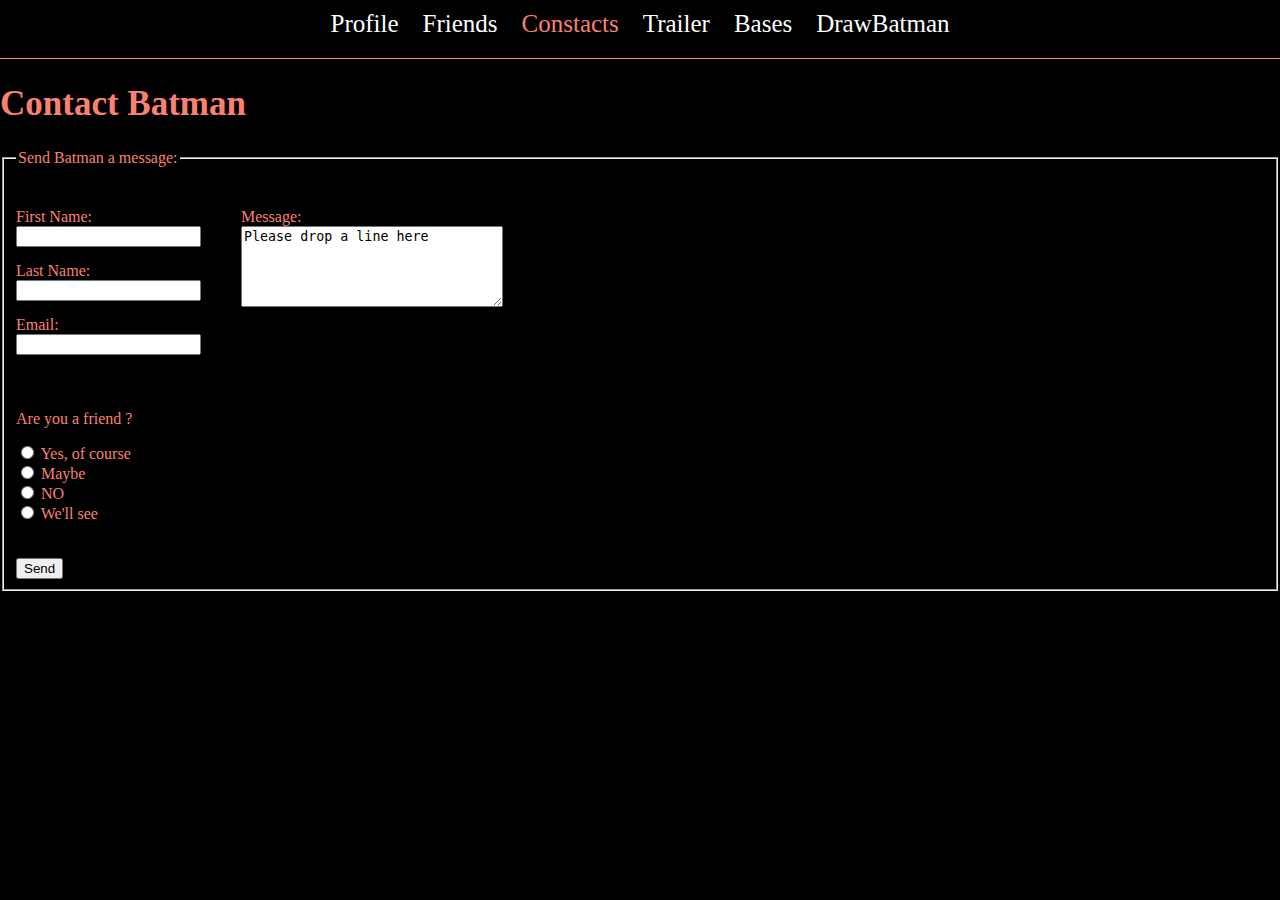
<file: Module2/FrontEnd/batman-task/contacts.html>
<!DOCTYPE html>
<html lang="en">
    <head>
        <meta charset="UTF-8">
        <meta name="viewport" content="width=device-width, initial-scale=1.0">
        <meta http-equiv="X-UA-Compatible" content="ie=edge">
        <title>Contacts</title>
        <link rel = 'stylesheet' href = 'styles.css'>
    </head>

    <body>
        <!-- Navigation -->
        <header>
            <nav id = 'navBar'>
                <ul>
                    <li><a href="index.html">Profile</a></li>
                    <li><a href="friends.html">Friends</a></li>
                    <li><a class = 'current' href="contacts.html">Constacts</a></li>
                    <li><a href="trailer.html">Trailer</a></li>
                    <li><a href="#">Bases</a></li>
                    <li><a href="#">DrawBatman</a></li>
                </ul>
            </nav>
        </header>

        <section id = 'contact-info'>
            <h1>Contact Batman</h1>
            <form>
                <fieldset>
                    <legend>Send Batman a message:</legend>
                    <div class = 'form-wrapper'>
                        <div class = 'form-info'>
                            <div class = 'name-email-input'>
                                <p>First Name:</p>
                                <input type = 'text'>
                                <p>Last Name:</p>
                                <input type = 'text'>
                                <p>Email:</p>
                                <input type = 'email'>
                            </div>
                            <div class = 'radio-input'>
                                <p>Are you a friend ?</p>
                                <form>
                                    <div><input type="radio" value="Yes, of course"> Yes, of course</div>
                                    <div><input type="radio" value="Maybe"> Maybe</div>
                                    <div><input type="radio" value="NO"> NO</div>
                                    <div><input type="radio" value="We'll see"> We'll see</div>
                                </form>
                            </div>
                            <button>Send</button>
                        </div>
                        <div class = 'message-info'>
                            <p>Message:</p>
                            <textarea rows="5" cols="30" name="comment">Please drop a line here</textarea>
                        </div>
                    </div>
                </fieldset>
            </form>
        </section>
    </body>
</html>
</file>
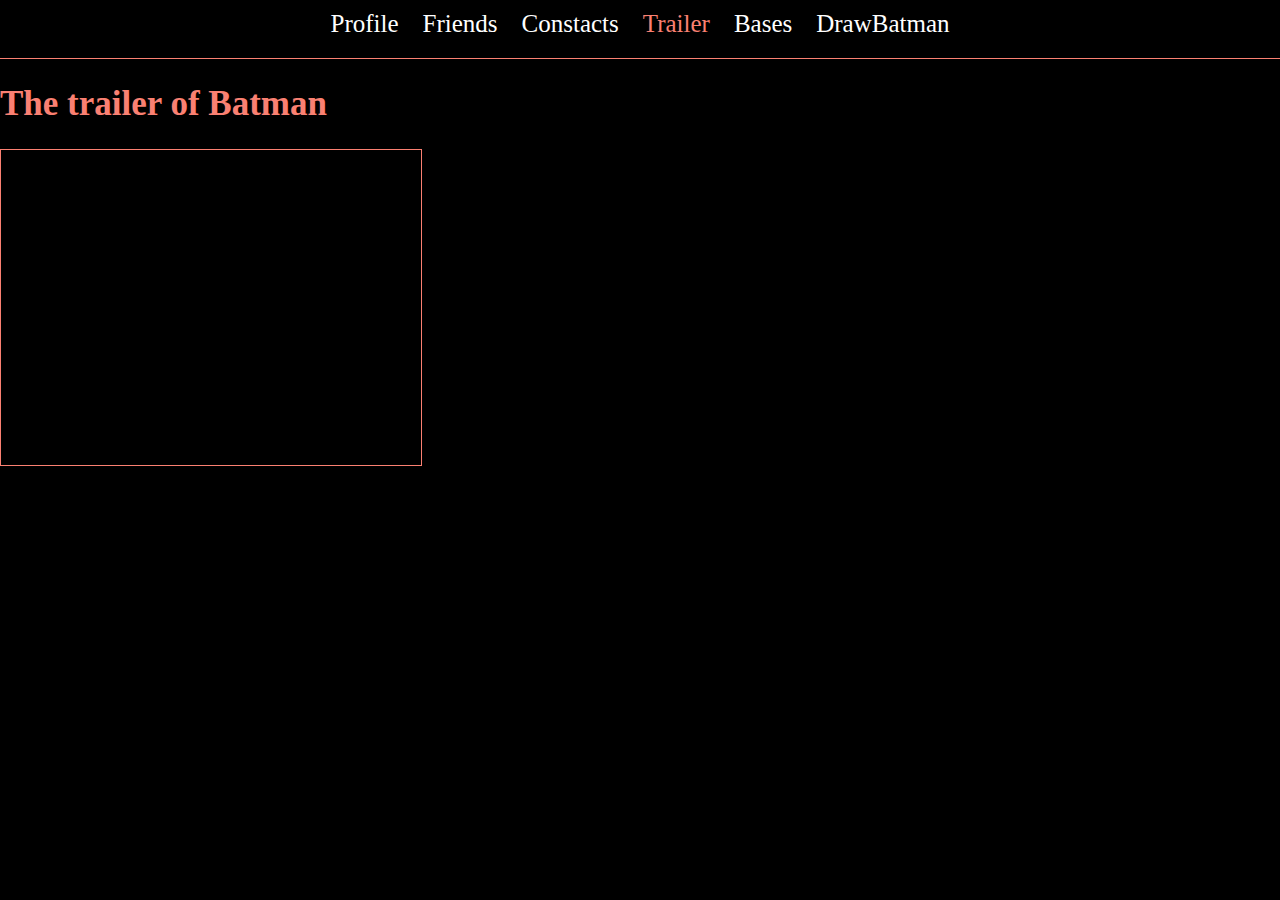
<file: Module2/FrontEnd/batman-task/trailer.html>
<!DOCTYPE html>
<html lang="en">
    <head>
        <meta charset="UTF-8">
        <meta name="viewport" content="width=device-width, initial-scale=1.0">
        <meta http-equiv="X-UA-Compatible" content="ie=edge">
        <title>Trailer</title>
        <link rel = 'stylesheet' href = 'styles.css'>
    </head>

    <body>
        <!-- Navigation -->
        <header>
            <nav id = 'navBar'>
                <ul>
                    <li><a href="index.html">Profile</a></li>
                    <li><a href="friends.html">Friends</a></li>
                    <li><a href="contacts.html">Constacts</a></li>
                    <li><a class = 'current' href="trailer.html">Trailer</a></li>
                    <li><a href="#">Bases</a></li>
                    <li><a href="#">DrawBatman</a></li>
                </ul>
            </nav>
        </header>

        <!-- Trailer -->
        <section id = 'trailer'>
            <h1>The trailer of Batman</h1>
            <iframe width="420" height="315" src="https://www.youtube.com/embed/neY2xVmOfUM">
            </iframe>
        </section>
    </body>
</html>
</file>
<file: Module2/FrontEnd/batman-task/styles.css>
html, body, li, ul, div, ol, h1, h2, p {
    margin: 0;
    padding: 0;
    border: 0;
    font-family: Verdana;
    background: black;
    color: salmon;
}

/* Header */
header #navBar {
    border-bottom: 1px solid salmon;
    padding-bottom: 10px;
}

header #navBar ul {
    text-align: center;
}

header #navBar li {
    display: inline-block;
    margin: 10px;
}

header a {
    font-size: 25px;
    color: white;
    text-decoration: none;
}

header #navBar a:hover {
    color: salmon;
}

header .current {
    color: salmon;
}


/* Main Content */
#bodySection {
    display: flex;

}
#picture-section h1 {
    font-size: 35px;
    padding: 25px 0;
}

#picture-section img {
    width: 200px;
}

#picture-section p {
    color: white;
    margin-top: 10px;
}

#info-section {
    margin-top: 80px;
    width: 40%;
}

#info-section h2 {
    color: pink;
    border-bottom: 1px solid pink;
    margin-bottom: 20px;
}

#info-section #profile-info {
    margin-bottom: 20px;
}

#info-section p{
    color: white;
}

#info-section ol {
    padding-left: 40px;
}

#info-section ol li {
    color: white;
    list-style: upper-alpha;
}

/* Table */
#table-friends h1 {
    font-size: 35px;
    padding: 25px 0;
}

#table-friends table {
    width: 100%;
    border: 1px solid white;
}

#table-friends table th {
    text-align: left;
    font-size: 30px;
    padding: 10px 0 10px 10px;
}

#table-friends table td {
    color: white;
    padding: 10px 0 10px 10px;
}

#table-friends table, th, td {
    border: 1px solid white;
    border-collapse: collapse;
}

#table-friends table .white-row {
    background: rgb(97, 97, 97);
}

/* Contacts */
#contact-info h1{
    font-size: 35px;
    padding: 25px 0;
}

#contact-info .form-wrapper {
    display: flex;
    margin-top: 35px;
}

#contact-info .name-email-input input{
    margin-bottom: 15px;
}

#contact-info .radio-input {
    margin-top: 40px;
}

#contact-info .radio-input p {
    margin-bottom: 15px;
}

#contact-info button {
    margin-top: 35px;
}

#contact-info .message-info {
    margin-left: 40px;
}

/* Trailer */
#trailer h1 {
    font-size: 35px;
    padding: 25px 0;
}

#trailer iframe {
    border: 1px solid salmon;
}

#drop-down {
    position: absolute;
    left: 200px;
}
</file>
